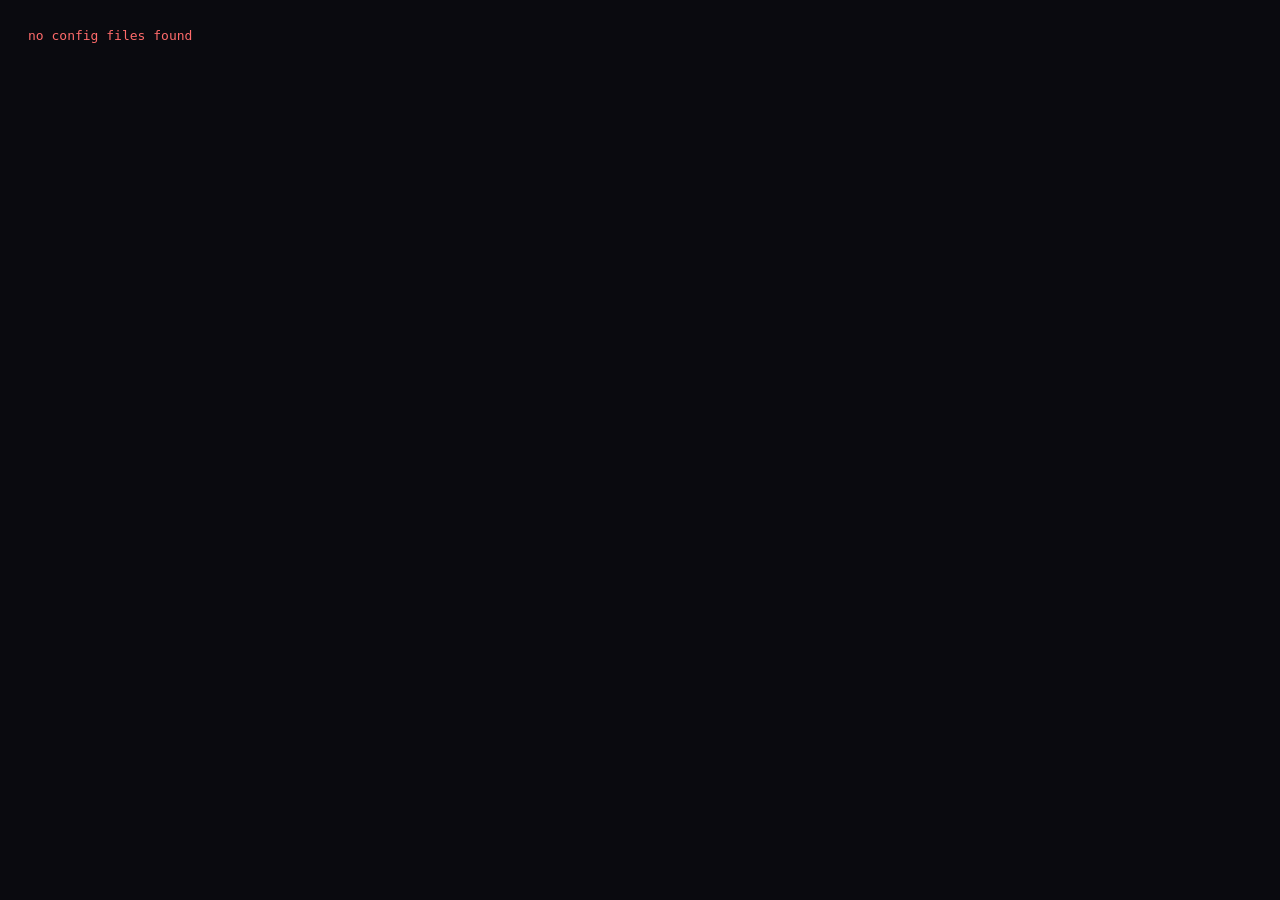
<file: index.html>
<!DOCTYPE html>
<html lang="ru">
<head>
  <meta charset="UTF-8">
  <meta name="viewport" content="width=device-width, initial-scale=1.0">
  <title>AO Comparisons</title>
  <style>
    body {
      background: #0a0a0f;
      font-family: monospace;
      padding: 20px;
    }
    a {
      display: block;
      color: #4a9eff;
      text-decoration: none;
      padding: 8px 0;
      font-size: 14px;
    }
    a:hover {
      text-decoration: underline;
    }
    .error {
      color: #ff6b6b;
    }
  </style>
</head>
<body>
  <div id="links">scanning...</div>

  <script>
    const container = document.getElementById('links');

    async function scanConfigs() {
      const found = [];

      try {
        const response = await fetch(window.location.pathname);
        const html = await response.text();

        const regex = /config-([a-zA-Z0-9_-]+)\.js/g;
        let match;
        while ((match = regex.exec(html)) !== null) {
          if (!found.includes(match[1])) {
            found.push(match[1]);
          }
        }
      } catch(e) {
        container.innerHTML = '<div class="error">server directory listing required</div>';
        return;
      }

      if (found.length === 0) {
        container.innerHTML = '<div class="error">no config files found</div>';
        return;
      }

      container.innerHTML = found.map(name =>
        `<a href="image_compare/index.html?config=${name}">${name}</a>`
      ).join('');
    }

    scanConfigs();
  </script>
</body>
</html>
</file>
